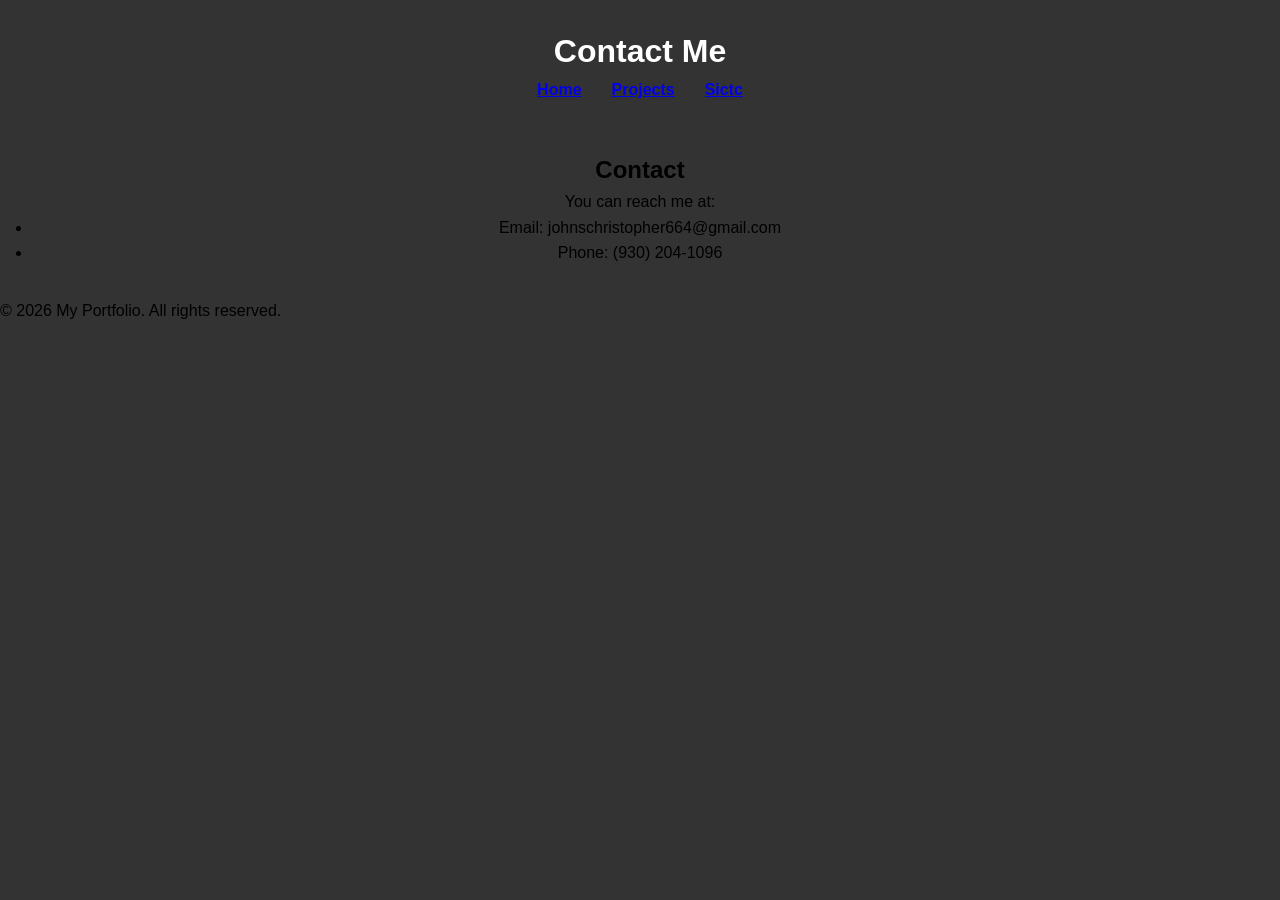
<file: Contact.html>
<!DOCTYPE html>
<html lang="en">
    <head>
        <meta charset="utf-8">
        <title>Contact Me</title>
        <meta name="description" content="A simple contact page for my portfolio website.">
        <meta name="viewport" content="width=device-width, initial-scale=1">
        <link rel="stylesheet" href="style.css">
    </head>
    <body>
        <header>
            <h1>Contact Me</h1>
            <nav>
                <ul>
                    <li><a href="Index.html">Home</a></li>
                    <li><a href="Myprojects.html">Projects</a></li>
                    <li><a href="Sictc.html">Sictc</a></li>
                </ul>
            </nav>
        </header>
        <section id="contact">
            <h2>Contact</h2>
            <p>You can reach me at:</p>
            <ul>
                <li class="email">Email: johnschristopher664@gmail.com</li>
                <li class="phone">Phone: (930) 204-1096</li>
            </ul>
        </section>
    
    <footer>
        <p>&copy; 2026 My Portfolio. All rights reserved.</p>
    </footer>
    </body>
</html>
</file>
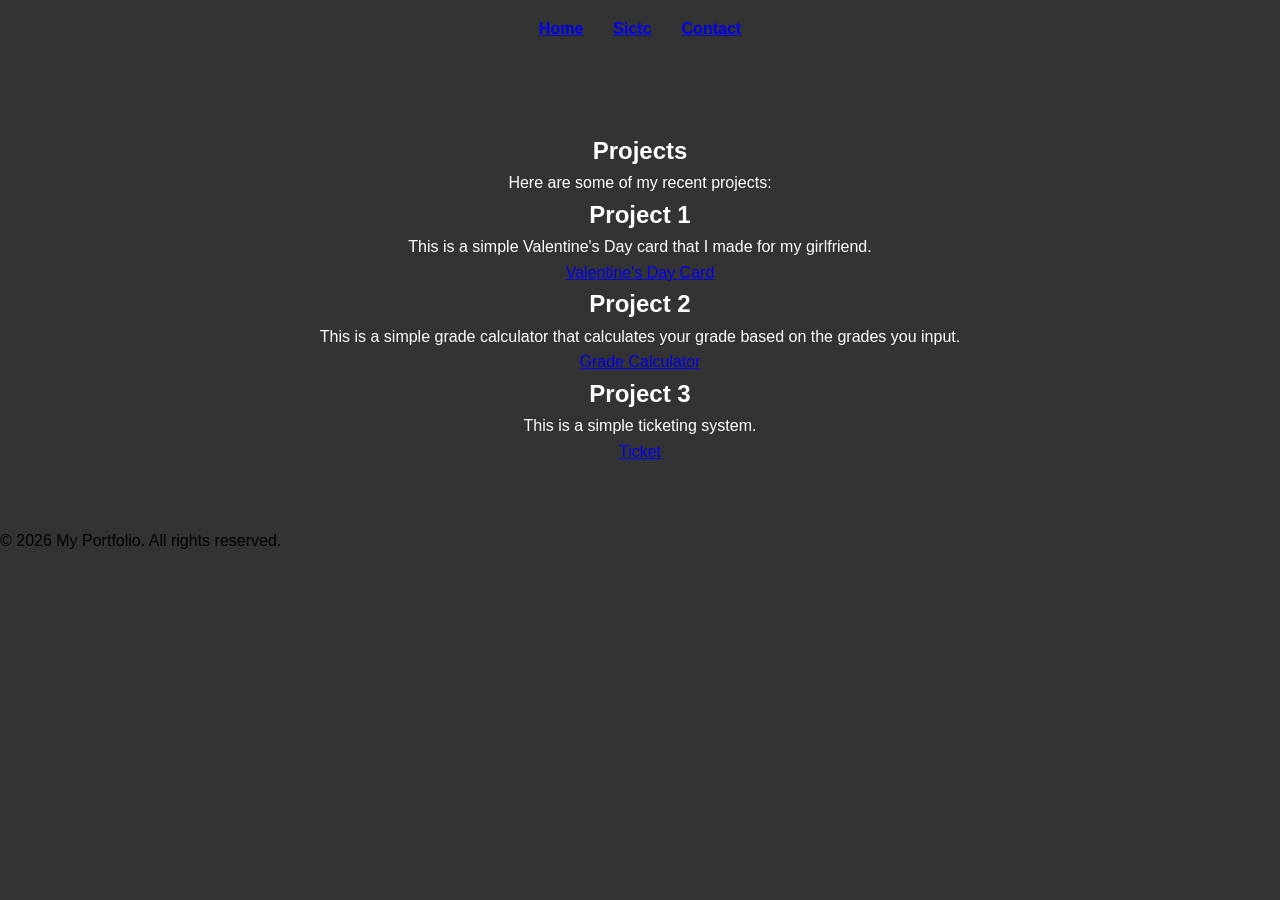
<file: Myprojects.html>
<!DOCTYPE html>
<html lang="en">
    <head>
        <meta charset="utf-8">
        <title>My Projects</title>
        <meta name="description" content="A simple contact page for my portfolio website.">
        <meta name="viewport" content="width=device-width, initial-scale=1">
        <link rel="stylesheet" href="style.css">
    </head>
    <body>
        <header>
            <nav>
                <ul>
                   <li><a href="Index.html">Home</a></li>
                    <li><a href="Sictc.html">Sictc</a></li>
                    <li><a href="Contact.html">Contact</a></li>
                </ul>
            </nav>
        </header>
        <section id="projects" class="projects">
            <h1>Projects</h1>
            <p>Here are some of my recent projects:</p>
                <h2>Project 1</h2>
                <p>This is a simple Valentine's Day card that I made for my girlfriend.</p>
                <a href="ValentineDayCard/index.html">Valentine's Day Card</a>
                <h2>Project 2</h2>
                <p>This is a simple grade calculator that calculates your grade based on the grades you input.</p>
                <py-script><a href="assets/GradeCalculator.py">Grade Calculator</a></py-script>
                <h2>Project 3</h2>
                <p>This is a simple ticketing system.</p>
                <py-script><a href="assets/Ticket.py">Ticket</a></py-script>
        </section>

    <footer>
        <p>&copy; 2026 My Portfolio. All rights reserved.</p>
    </footer>
    </body>
</html>
</file>
<file: style.css>
@media (min-width:1024px){
    * {
        margin: 0;
        padding: 0;
        box-sizing: border-box;
    }
    body {
        font-family: Arial, sans-serif;
        line-height: 1.6;
        background-color: #333;
    }

    header {
        background-color: #333;
        color: #fff;
        padding: 1rem;
        text-align: center;
    }

    header nav ul { 
        list-style: none;
        display: flex;
        justify-content: center;
    }

    header nav li { 
        margin: 0 15px;
    }

    header nav li {
        color: #fff;
        text-decoration: none;
        font-weight: bold;
    }

    h1 {
        margin-top: 10px;
    }

    section {
        padding: 2rem;
        text-align: center;
    }

    .about, .projects {
        background-color: #333;
        margin: 2rem 0;
        color: #fff;
    }

    .school {
        background-color: #3498db;
    }
}

@media (max-width:1024px) and (min-width:600px){
    * {
        margin: 0;
        padding: 0;
        box-sizing: border-box;
    }
    body {
        font-family: Arial, sans-serif;
        line-height: 1.6;
        background-color: #333;
    }
    header {
        background-color: #333;
        color: #fff;
        padding: 1rem;
        text-align: center;
    }
    header nav ul { 
        list-style: none;
        display: flex;
        justify-content: center;
    }
    header nav li { 
        margin: 0 15px;
    }
    header nav li {
        color: #fff;
        text-decoration: none;
        font-weight: bold;
    }

    h1 {
        margin-top: 10px;
    }

    section {
        padding: 2rem;
        text-align: center;
    }

    .about, .projects {
        background-color: #333;
        margin: 2rem 0;
        color: #fff;
    }

    .school {
        background-color: #3498db;
    }
    .img {
        max-width: 300px;
        height: 300px;
        margin-bottom: 20px;
    }
}

@media (max-width:600px){
    * {
        margin: 0;
        padding: 0;
        box-sizing: border-box;
    }
    body {
        font-family: Arial, sans-serif;
        line-height: 1.6;
        background-color: #333;
    }

    header {
        background-color: #333;
        color: #fff;
        padding: 1rem;
        text-align: center;
    }

    header nav ul { 
        list-style: none;
        display: flex;
        justify-content: center;
    }

    header nav li { 
        margin: 0 15px;
    }

    header nav li {
        color: #fff;
        text-decoration: none;
        font-weight: bold;
    }

    h1 {
        margin-top: 10px;
    }

    section {
        padding: 2rem;
        text-align: center;
    }

    .about, .projects {
        background-color: #333;
        margin: 2rem 0;
        color: #fff;
    }

    .school {
        background-color: #3498db;
    }
    .img {
        max-width: 300px;
        height: 300px;
        margin-bottom: 20px;
    }
}
</file>
